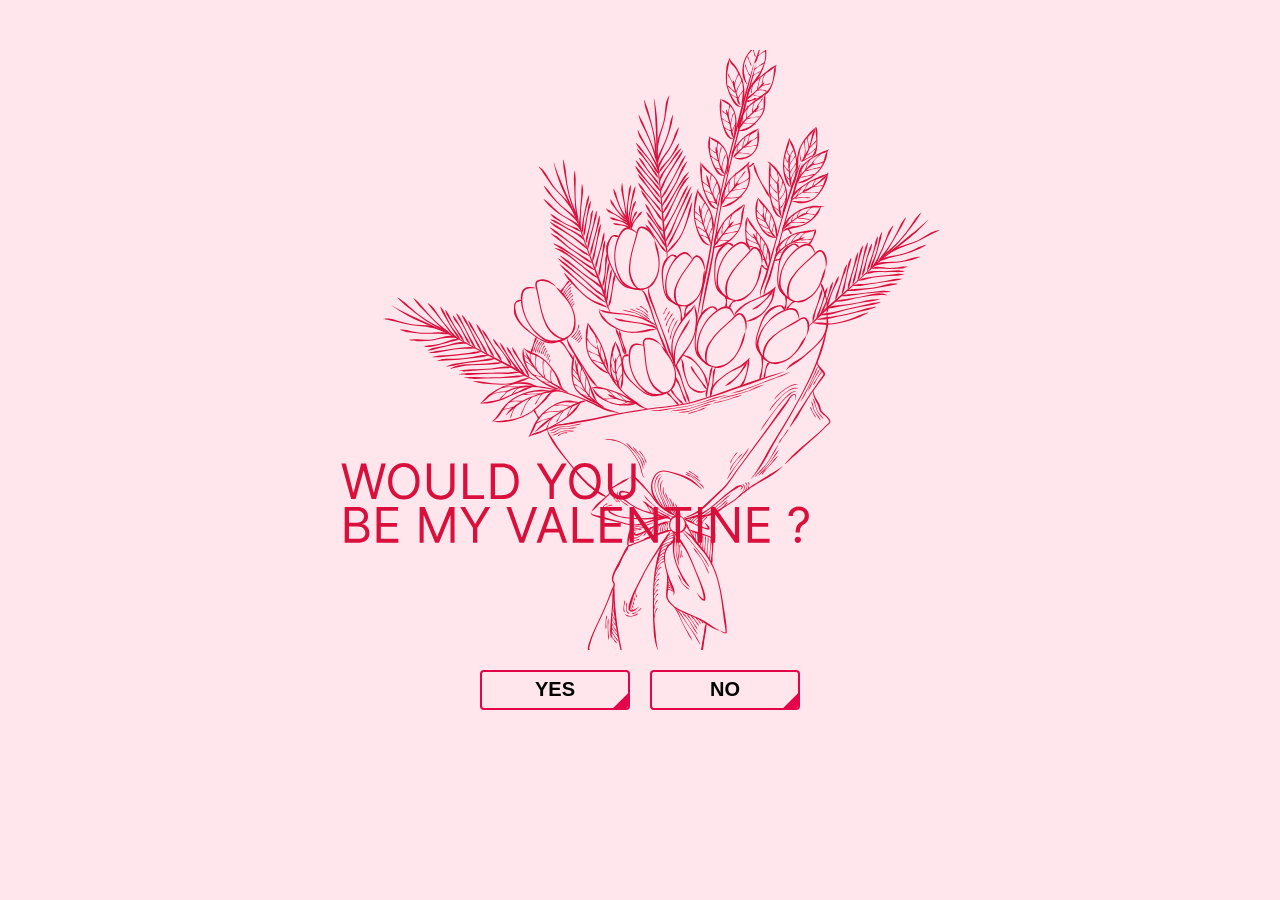
<file: index.html>
<!DOCTYPE html>
<html lang="en">
    <head>
        <meta charset="UTF-8" />
        <meta name="viewport" content="width=device-width, initial-scale=1.0" />
        <title>Silly Date</title>
        <link rel="stylesheet" href="style.css" />
        <link rel="preconnect" href="https://fonts.googleapis.com" />
        <link rel="preconnect" href="https://fonts.gstatic.com" crossorigin />
        <link rel="icon" href="/img/heart-svgrepo-com.svg" />
    </head>
    <body>
        <div class="mainpix">
            <img src="/img/OBJECTS.svg" alt="bouquet" />
        </div>
        <div class="main-buttons">
            <button
                type="button"
                class="Button"
                onclick="window.location.href='yay.html'"
                id="yehehe"
            >
                <span data-text="YAYYY"> YES </span>
            </button>
            <button type="button" class="Button" id="mybutt">
                <span data-text="REALLY ?"> NO </span>
            </button>
        </div>
        <script src="script.js"></script>
    </body>
</html>
</file>
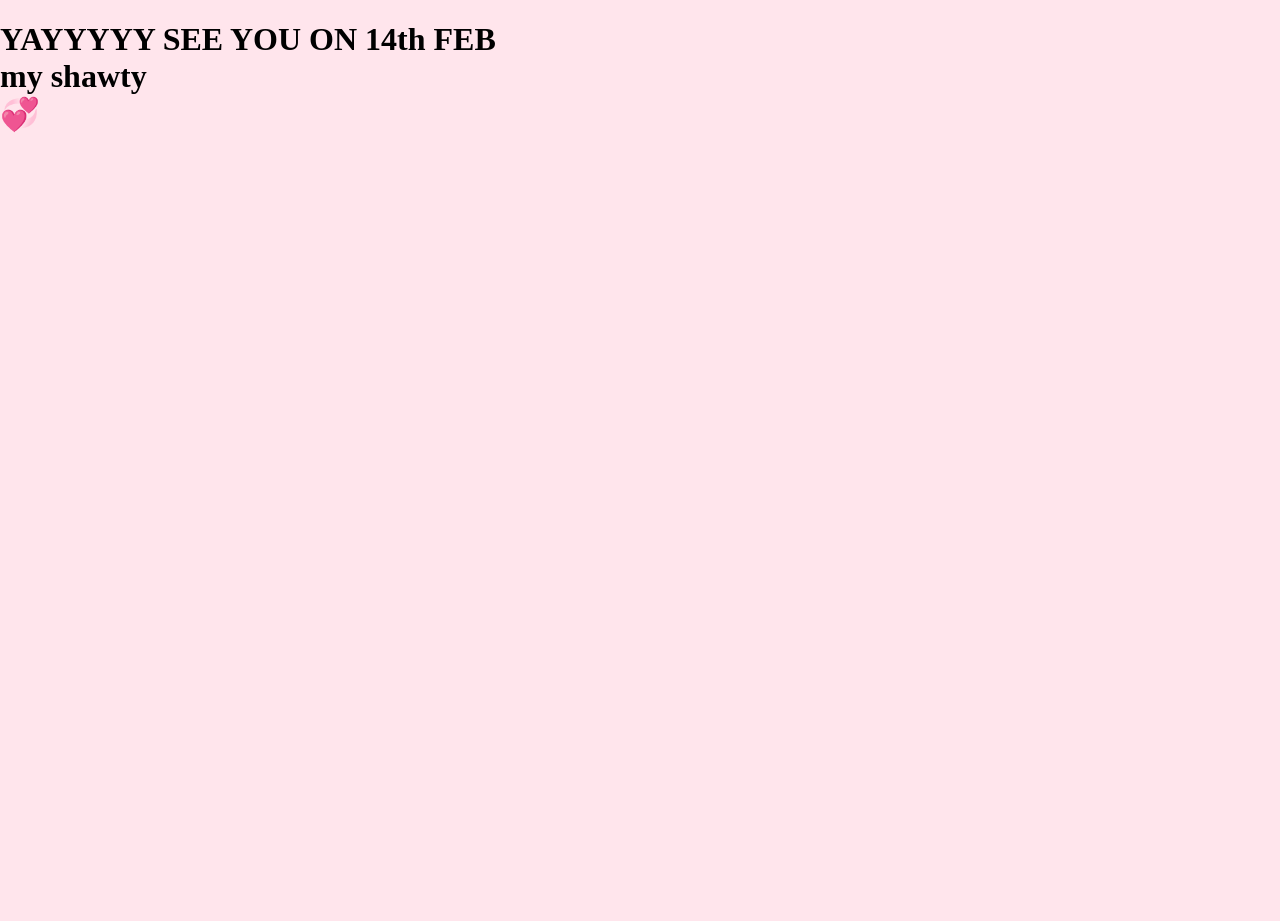
<file: yay.html>
<!DOCTYPE html>
<html lang="en">
<head>
    <meta charset="UTF-8">
    <meta name="viewport" content="width=device-width, initial-scale=1.0">
    <title>Document</title>
    <link rel="stylesheet" href="style.css">
    <link rel="icon" href="/img/heart-svgrepo-com.svg">
</head>
<body>
    <h1>YAYYYYY SEE YOU ON 14th FEB <span>my shawty</span>💞</h1>
</body>
</html>
</file>
<file: style.css>
body {
    color: rgb(var(--color-text));
    background: var(--color-background);
    color: #000;
    /* display: flex;
    justify-content: center;
    align-items: center; */
    height: 100vh;
    margin: 0;
    padding: 0;
}

:root {
    --color-text: 245, 245, 245;
    --color-background: #ffe5ec;
    --color-main: #e30449;
}

button {
    font-family: sans-serif;
    font-size: 20px;
    line-height: 1.5;
    color: inherit;
    margin: 0;
    padding: 0;
    text-transform: none;
    cursor: pointer;
}

[type='button'],
button {
    -webkit-appearance: button;
    appearance: button;
    background-color: transparent;
    background-image: none;
}

.Button {
    border: 2px solid var(--color-main);
    border-radius: 4px;
    padding: 2px 20px;
    font-weight: 700;
    transition: all 0.3s ease-in-out;
    text-align: center;
    overflow: hidden;   
    position: relative;
    height: 40px;
    width: 150px;
    /* top: 70vh;
    left: 76vw; */
    cursor: pointer;
}

/* #yehehe {
    border: 2px solid var(--color-main);
    border-radius: 4px;
    padding: 2px 20px;
    font-weight: 700;
    transition: all 0.3s ease-in-out;
    text-align: center;
    overflow: hidden;
    position: absolute;
    height: 40px;
    width: 150px;
    top: 70vh;
    left: 65vw;
    cursor: pointer;
} */

.Button:before {
    content: '';
    position: absolute;
    top: 100%;
    left: -40%;
    width: 300%;
    height: 400%;
    background-color: var(--color-main);
    transition: all 0.3s ease-in-out;
    transform: rotate(-45deg);
}

@media (hover: hover) {
    .Button:hover:before {
        top: 0;
        left: -160%;
        width: 380%;
        height: 800%;
    }

    .Button:hover span {
        top: -100% !important;
    }
}

span {
    transition: all 0.3s ease-in-out;
    display: block;
    height: 100%;
    position: relative;
    top: 0;
}

span:after {
    content: attr(data-text);
    position: absolute;
    top: 100%;
    left: 0;
    width: 100%;
    height: 100%;
    color: #fff;
}

.mainpix {
    display: flex;
    justify-content: center;
    align-items: center;
    padding-top: 50px;
}

.main-buttons {
    display: flex;
    justify-content: center;
    align-items: center;
    margin-top: 20px;
    gap: 20px;
}

img {
    width: 600px;
    height: 600px;
    object-fit: cover;
    border-radius: 10px;
}

.be-vietnam pro-bold {
    font-family: 'Be Vietnam Pro', sans-serif;
    font-weight: 700;
    font-style: normal;
}

h1 {
    font-family: be-vietnam;
}

/* Media Queries */
@media (max-width: 768px) {
    img {
        width: 100%;
        height: auto;
    }

    /* Disable hover effects in mobile devices */
    .Button:before {
        top: 0;
        left: -160%;
        width: 100%;
        height: 100%;
        background-color: var(--color-main);
        transition: none;
        transform: none;
    }

    .Button:hover:before {
        top: 0;
        left: -160%;
        width: 100%;
        height: 100%;
    }

    .Button:hover span {
        top: 0 !important;
    }
}

@media (max-width: 480px) {
    .cute {
        font-size: 16px;
        padding: 8px;
        line-height: 16px;
    }
}
</file>
